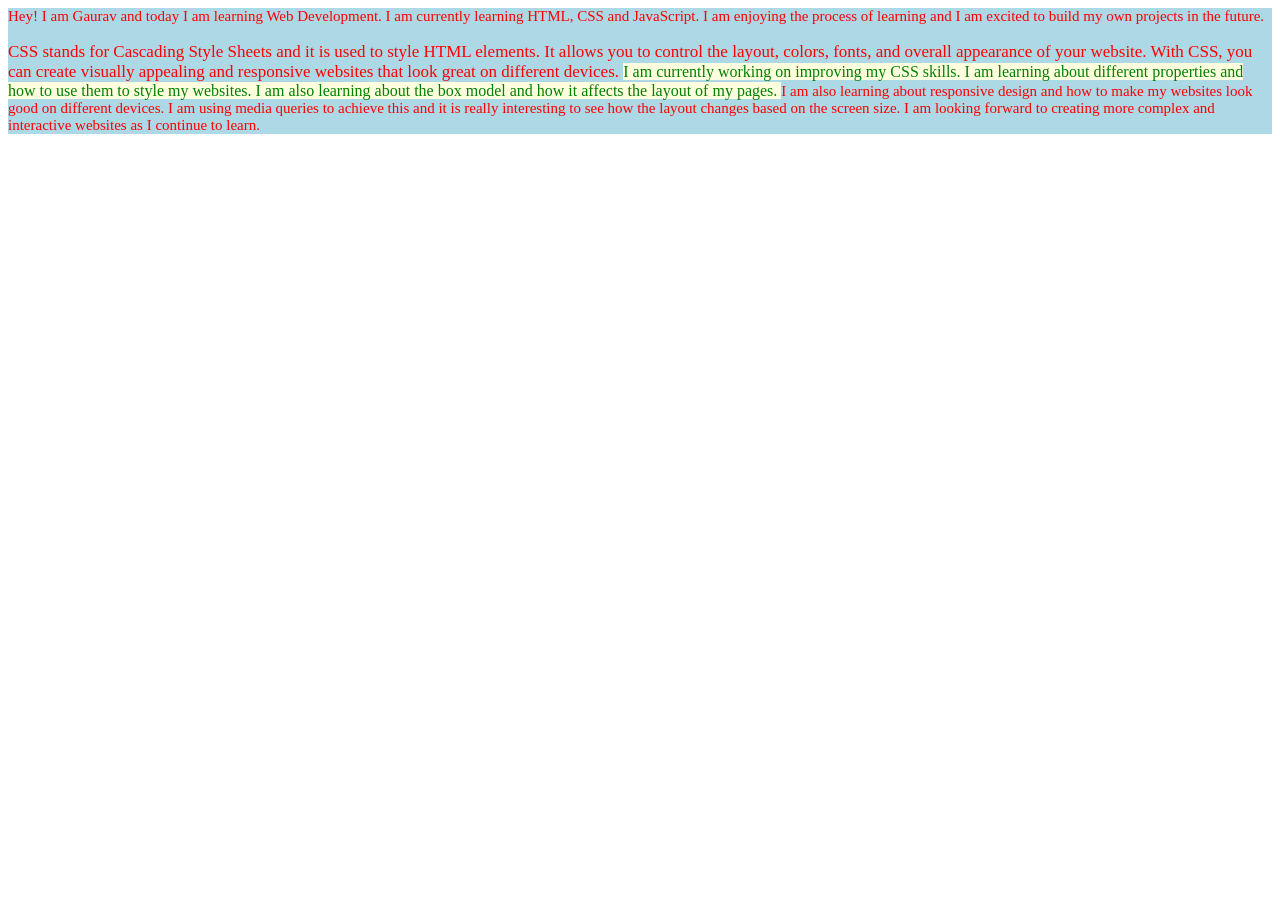
<file: Web Development/video14/index.html>
<!DOCTYPE html>
<html lang="en">

<head>
    <meta charset="UTF-8">
    <meta name="viewport" content="width=device-width, initial-scale=1.0">
    <title>CSS</title>
    <style>
        div {
            color: red;
            background-color: lightblue;
            font-size: 15px;
            font-family: 'Times New Roman', Times, serif, sans-serif;
        }
        div1 {
            color: green;
            background-color: lightyellow;
            font-size: 16px;
            font-family: 'Times New Roman', Times, serif, sans-serif;
        }
        span {
            color: red;
            background-color: lightblue;
            font-size: 17px;
            font-family: 'Times New Roman', Times, serif, sans-serif;
        }
    </style>
</head>

<body>
    <div>
        Hey! I am Gaurav and today I am learning Web Development.
        I am currently learning HTML, CSS and JavaScript.
        I am enjoying the process of learning and I am
        excited to build my own projects in the future.
    </div>
    <div>
        <br>    
    </div>
    <div>
        <div1>
            <span>
                CSS stands for Cascading Style Sheets and it is used to style HTML elements. It allows you to control the
                layout, colors, fonts, and overall appearance of your website. With CSS, you can create visually appealing
                and responsive websites that look great on different devices.
            </span>
            I am currently working on improving my CSS skills. I am learning about different properties and how to use them
            to style my websites. I am also learning about the box model and how it affects the layout of my pages.
        </div1>
        I am also learning about responsive design and how to make my websites look good on different devices.
        I am using media queries to achieve this and it is really interesting to see how the layout changes based on the
        screen size.
        I am looking forward to creating more complex and interactive websites as I continue to learn.
    </div>
</body>

</html>
</file>
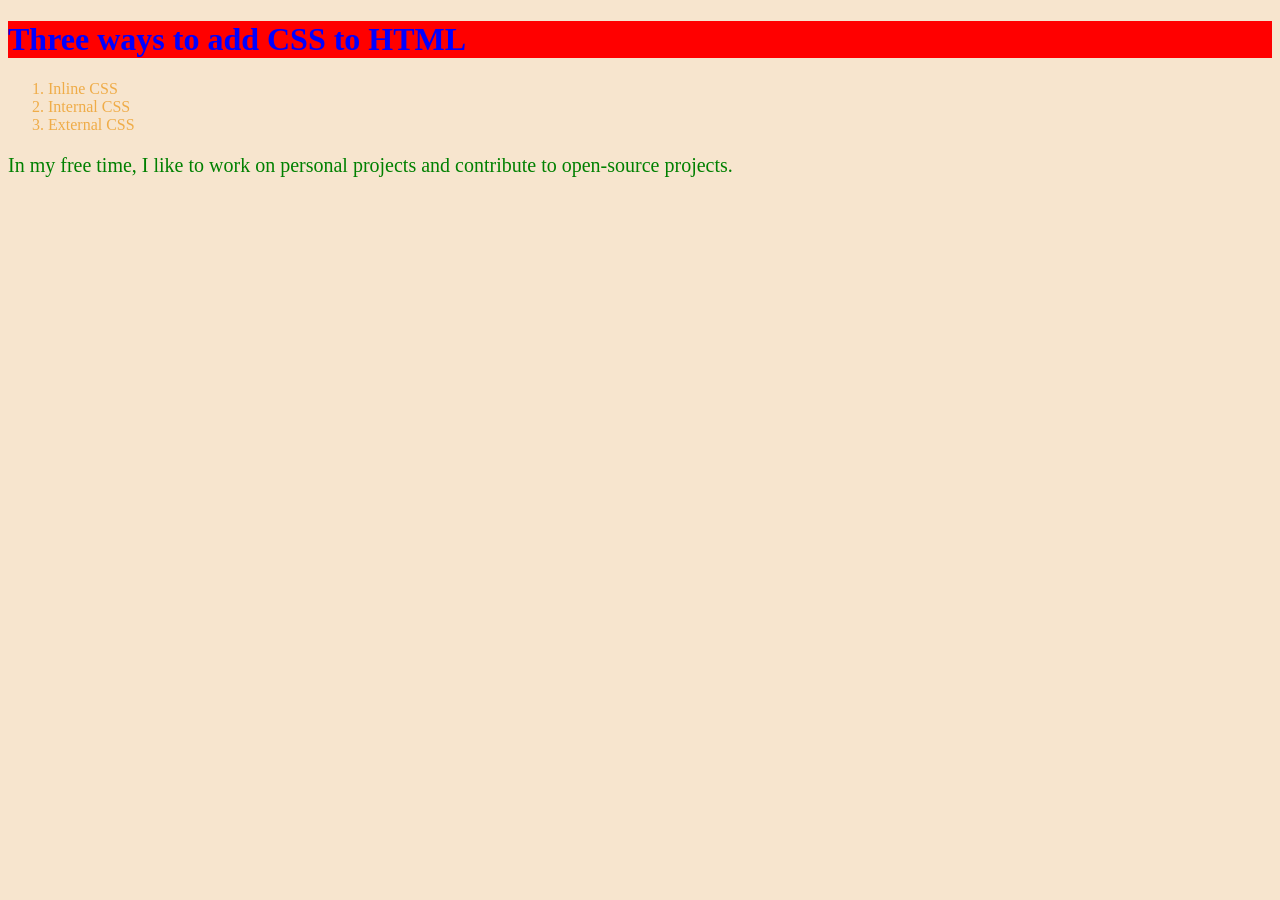
<file: Web Development/video15/index.html>
<!DOCTYPE html>
<html lang="en">
<head>
    <meta charset="UTF-8">
    <meta name="viewport" content="width=device-width, initial-scale=1.0">
    <title>External CSS</title>
    <link rel="stylesheet" href="style.css">
    <script src="script.js"></script>
    <style>
        p{
            color: green;
            font-size: 20px;
        }
    </style>
</head>
<body>
    <h1 style="color: blue; background-color: red;">Three ways to add CSS to HTML</h1>
    <div>
        <ol>
            <li>Inline CSS</li>
            <li>Internal CSS</li>
            <li>External CSS</li>
        </ol>
    </div>
    <p>In my free time, I like to work on personal projects and contribute to open-source projects.</p>
</body>
</html>
</file>
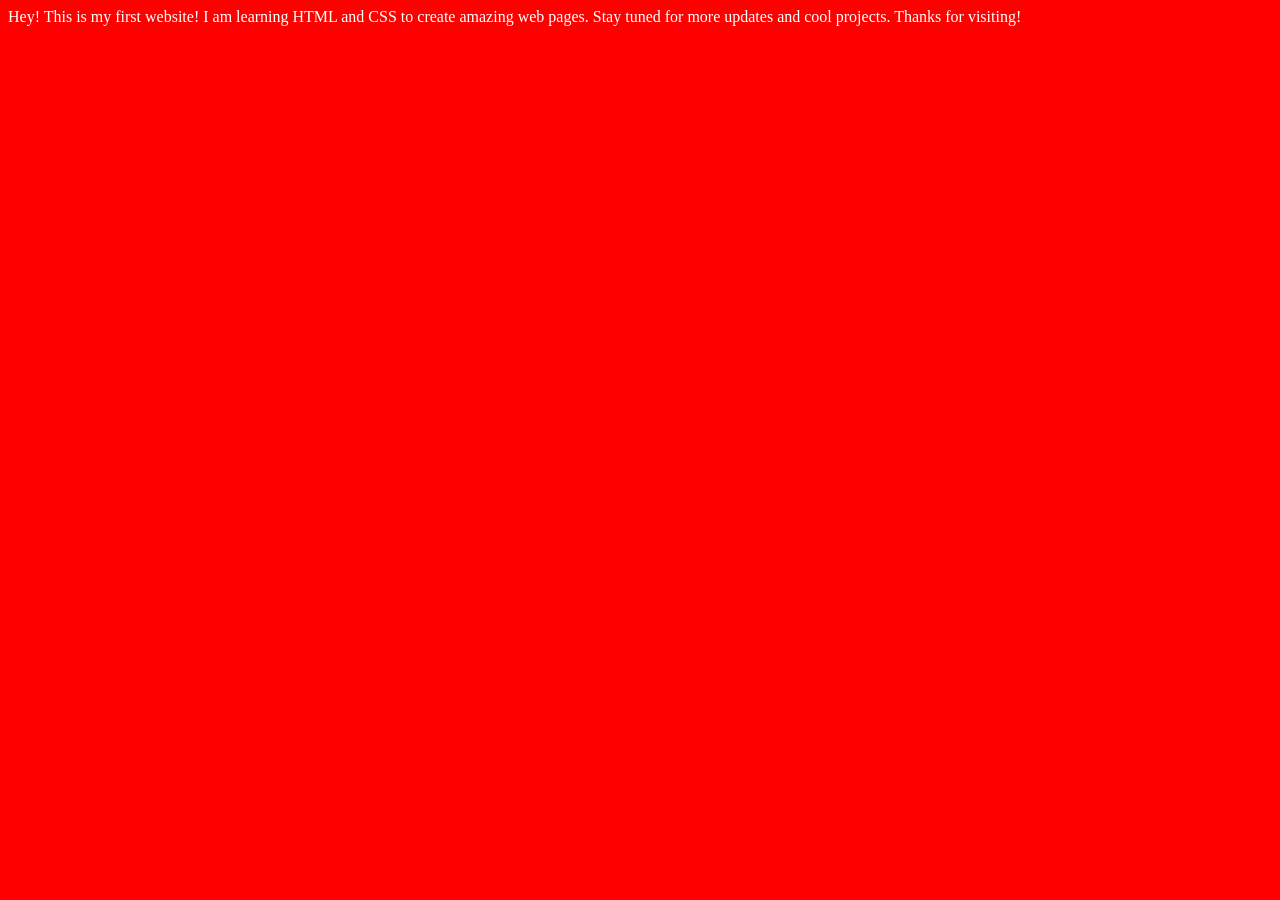
<file: Web Development/video2/index.html>
<!DOCTYPE html>
<html lang="en">
<head>
    <meta charset="UTF-8">
    <meta name="viewport" content="width=device-width, initial-scale=1.0">
    <title>My First Wbsite</title>
    <link rel="stylesheet" href="style.css">
</head>
<body>
    Hey! 
    This is my first website! 
    I am learning HTML and CSS to create amazing web pages. 
    Stay tuned for more updates and cool projects. 
    Thanks for visiting!
    <script src="script.js"></script>
</body>
</html>
</file>
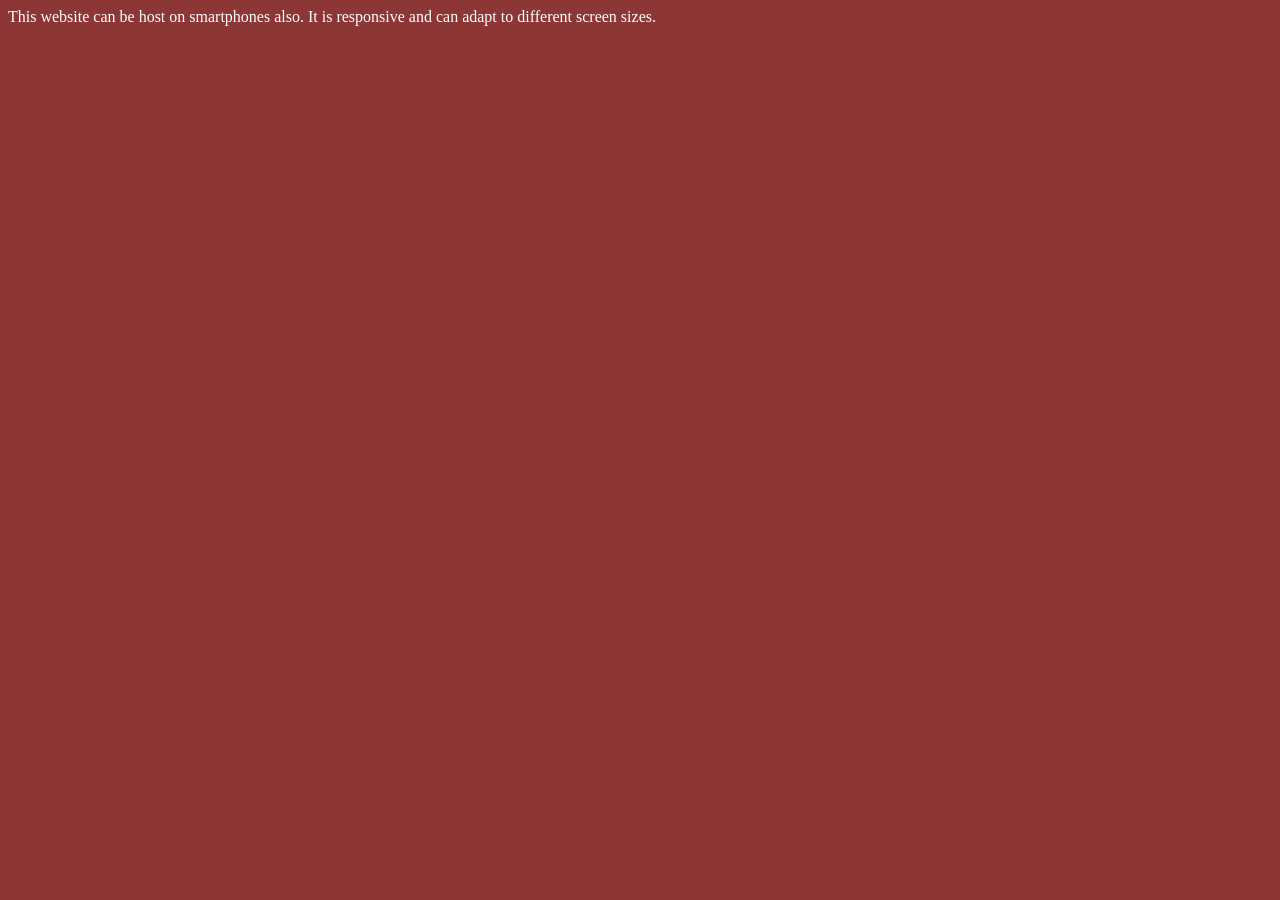
<file: Web Development/video3/index.html>
<!DOCTYPE html>
<html lang="en">
<head>
    <meta charset="UTF-8">
    <meta name="viewport" content="width=device-width, initial-scale=1.0">
    <title>Document</title>
    <link rel="stylesheet" href="style.css">
</head>
<body>
    This website can be host on smartphones also. It is responsive and can adapt to different screen sizes.
    <script src="script.js"></script>
</body>
</html>
</file>
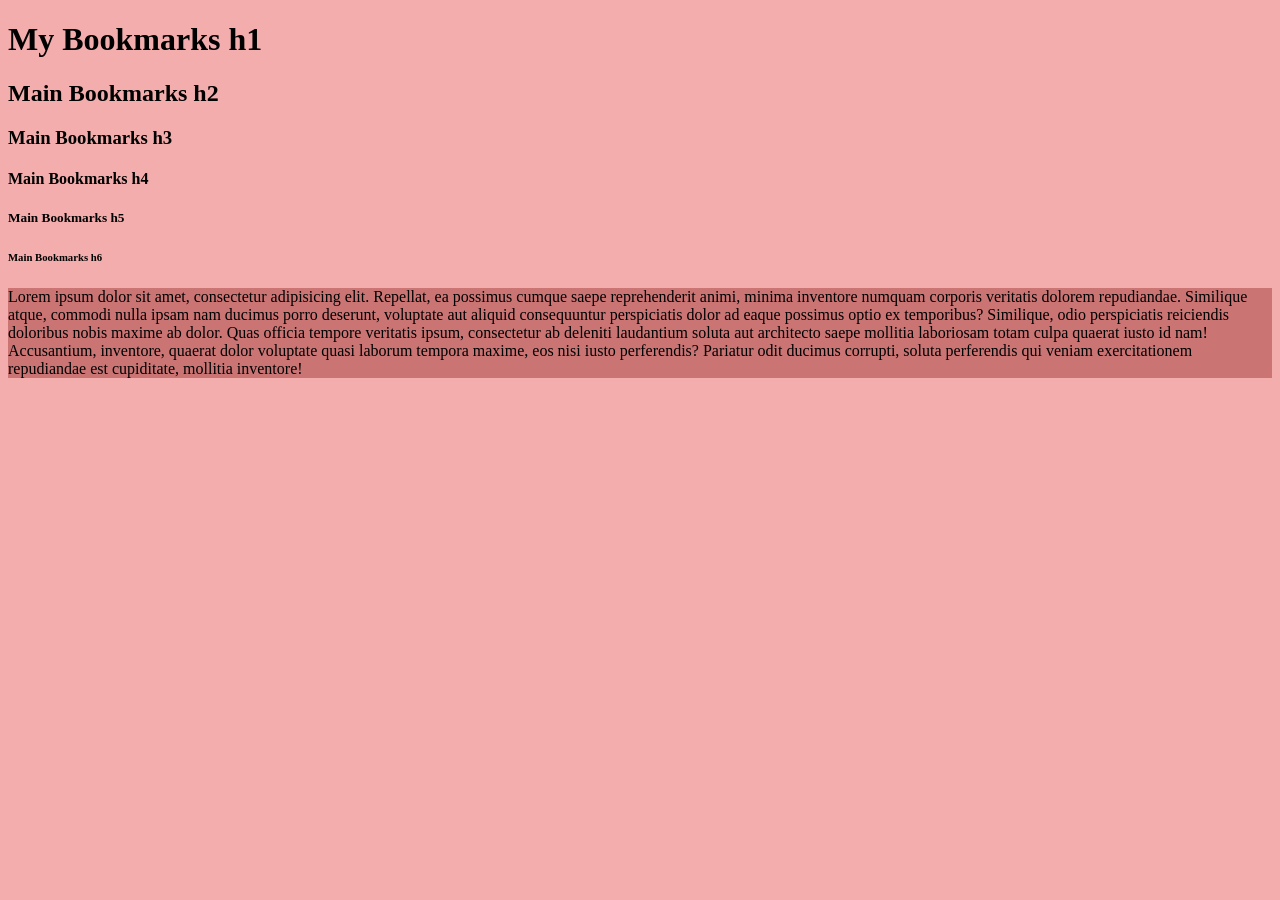
<file: Web Development/video4/index.html>
<!DOCTYPE html>
<html lang="en">
<head>
    <meta charset="UTF-8">
    <meta name="viewport" content="width=device-width, initial-scale=1.0">
    <title>My Bookmarks</title>
    <link rel="stylesheet" href="style.css">
</head>
<body>
    <h1>My Bookmarks h1</h1>
    <h2>Main Bookmarks h2</h2>
    <h3>Main Bookmarks h3</h3>
    <h4>Main Bookmarks h4</h4>
    <h5>Main Bookmarks h5</h5>
    <h6>Main Bookmarks h6</h6>

    <p style="background-color: rgb(202, 116, 116);">Lorem ipsum dolor sit amet, 
        consectetur adipisicing elit. 
        Repellat, ea possimus cumque saepe reprehenderit animi, 
        minima inventore numquam corporis veritatis dolorem repudiandae. 
        Similique atque, commodi nulla ipsam nam ducimus porro deserunt, 
        voluptate aut aliquid consequuntur perspiciatis dolor ad eaque possimus optio ex temporibus? 
        Similique, odio perspiciatis reiciendis doloribus nobis maxime ab dolor. 
        Quas officia tempore veritatis ipsum, 
        consectetur ab deleniti laudantium soluta aut 
        architecto saepe mollitia laboriosam totam culpa quaerat iusto 
        id nam! Accusantium, inventore, quaerat dolor voluptate quasi laborum tempora maxime, 
        eos nisi iusto perferendis? Pariatur odit ducimus corrupti, soluta perferendis qui 
        veniam exercitationem repudiandae est cupiditate, mollitia inventore!
    </p>
</body>
</html>
</file>
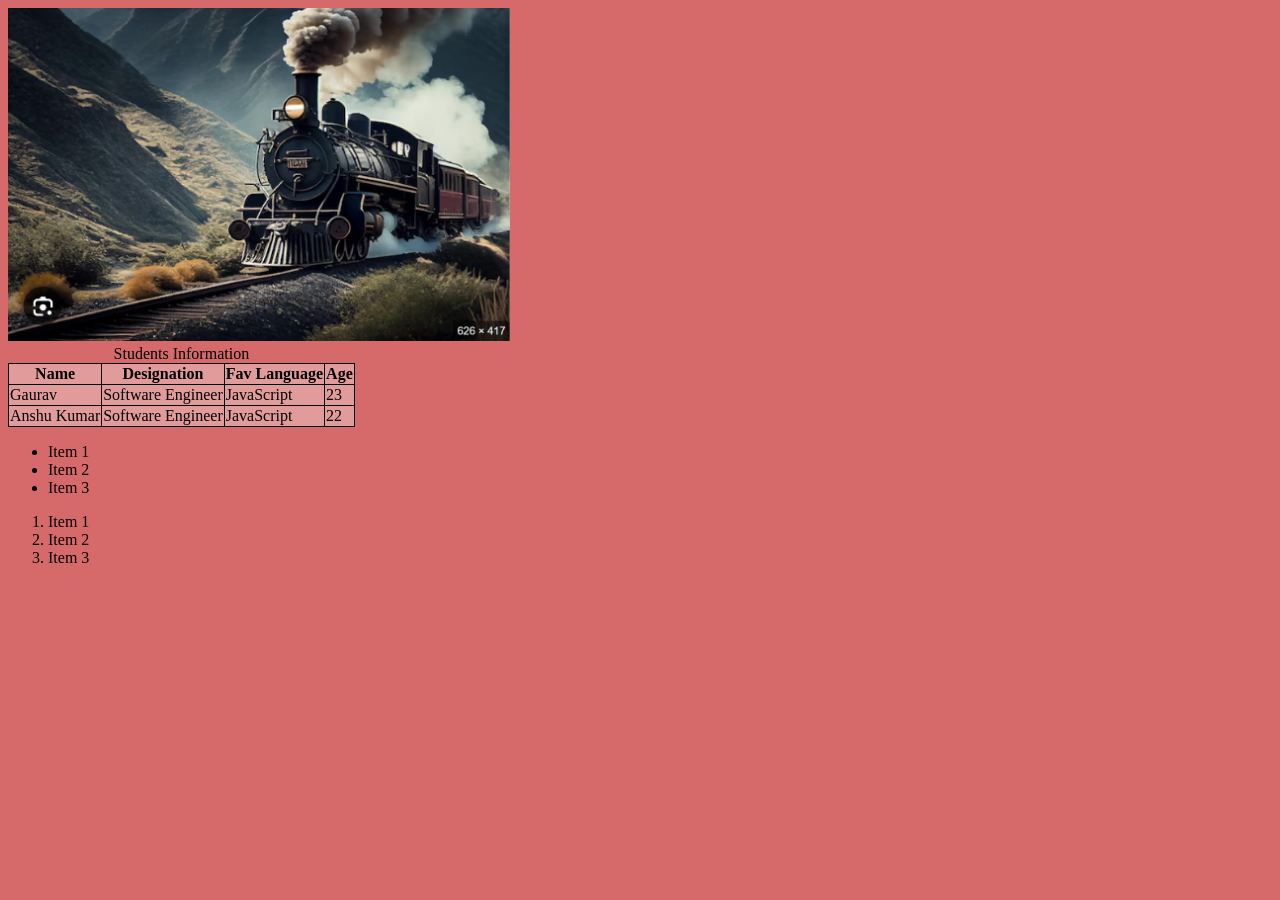
<file: Web Development/video5/index.html>
<!DOCTYPE html>
<html lang="en">
<head>
    <meta charset="UTF-8">
    <meta name="viewport" content="width=device-width, initial-scale=1.0">
    <title>Images</title>
    <link rel="stylesheet" href="style.css">
    <script src="script.js"></script>
</head>
<body>
    <img src="image.png" alt="Train Image" height="333">
    <table>
        <caption>Students Information</caption>
        <tr>
            <th>Name</th>
            <th>Designation</th>
            <th>Fav Language</th>
            <th>Age</th>
        </tr>
        <tr>
            <td>Gaurav</td>
            <td>Software Engineer</td>
            <td>JavaScript</td>
            <td>23</td>
        </tr>
        <tr>
            <td>Anshu Kumar</td>
            <td>Software Engineer</td>
            <td>JavaScript</td>
            <td>22</td>
        </tr>
    </table>
    <ul>
        <li>Item 1</li>
        <li>Item 2</li>
        <li>Item 3</li>
    </ul>
    <ol>
        <li>Item 1</li>
        <li>Item 2</li>
        <li>Item 3</li>
    </ol>
</body>
</html>
</file>
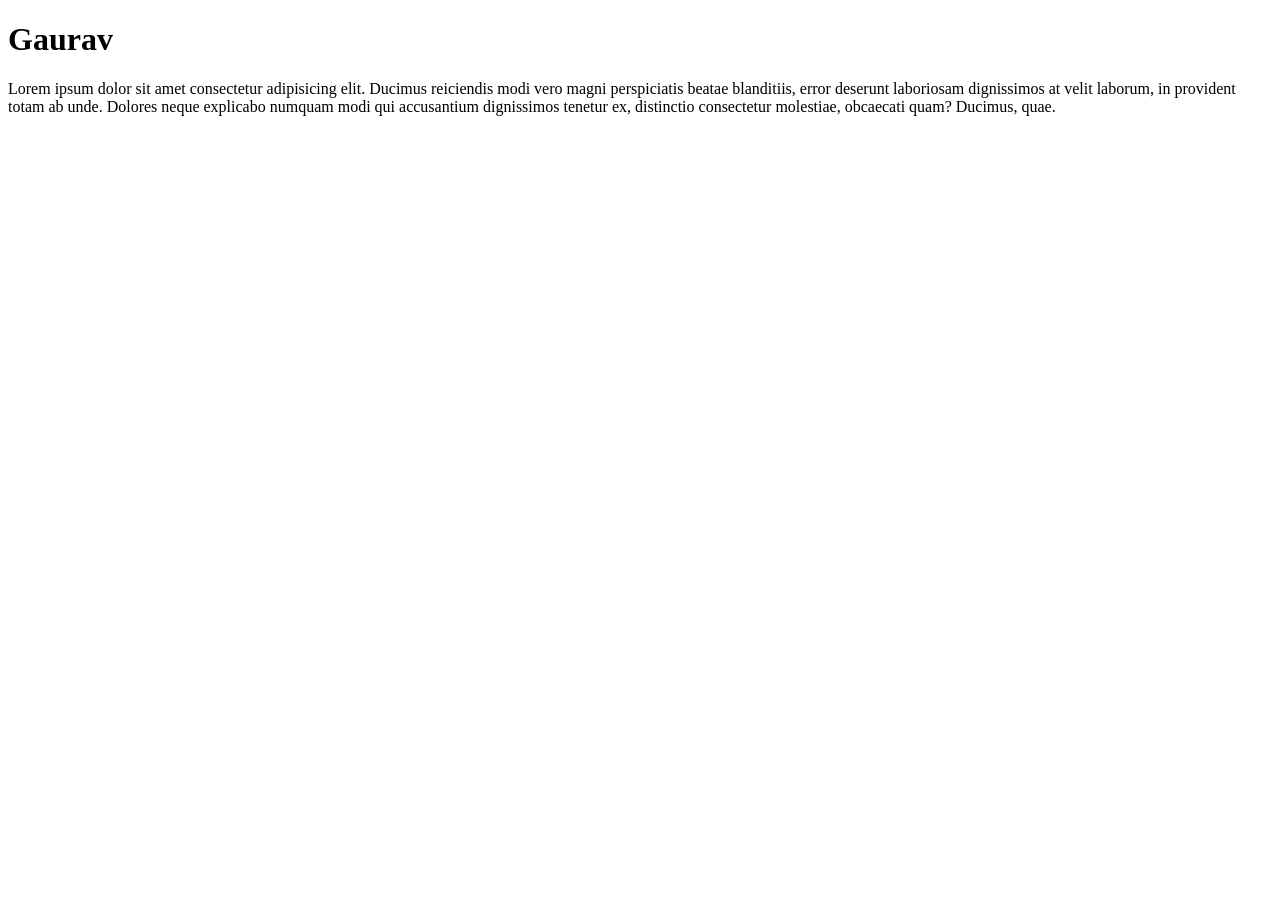
<file: Web Development/video6/index.html>
<!DOCTYPE html>
<html lang="en">
<head>
    <meta charset="UTF-8">
    <meta name="viewport" content="width=device-width, initial-scale=1.0">
    <meta name="description" content="Gaurav Kumar's personal website showcasing his projects, skills, and contact information.">
    <title>Gaurav Kumar</title>
</head>
<body>
    <h1>Gaurav</h1>
    Lorem ipsum dolor sit amet consectetur adipisicing elit. Ducimus reiciendis modi vero magni perspiciatis beatae blanditiis, error deserunt laboriosam dignissimos at velit laborum, in provident totam ab unde. Dolores neque explicabo numquam modi qui accusantium dignissimos tenetur ex, distinctio consectetur molestiae, obcaecati quam? Ducimus, quae.
    
</body>
</html>
</file>
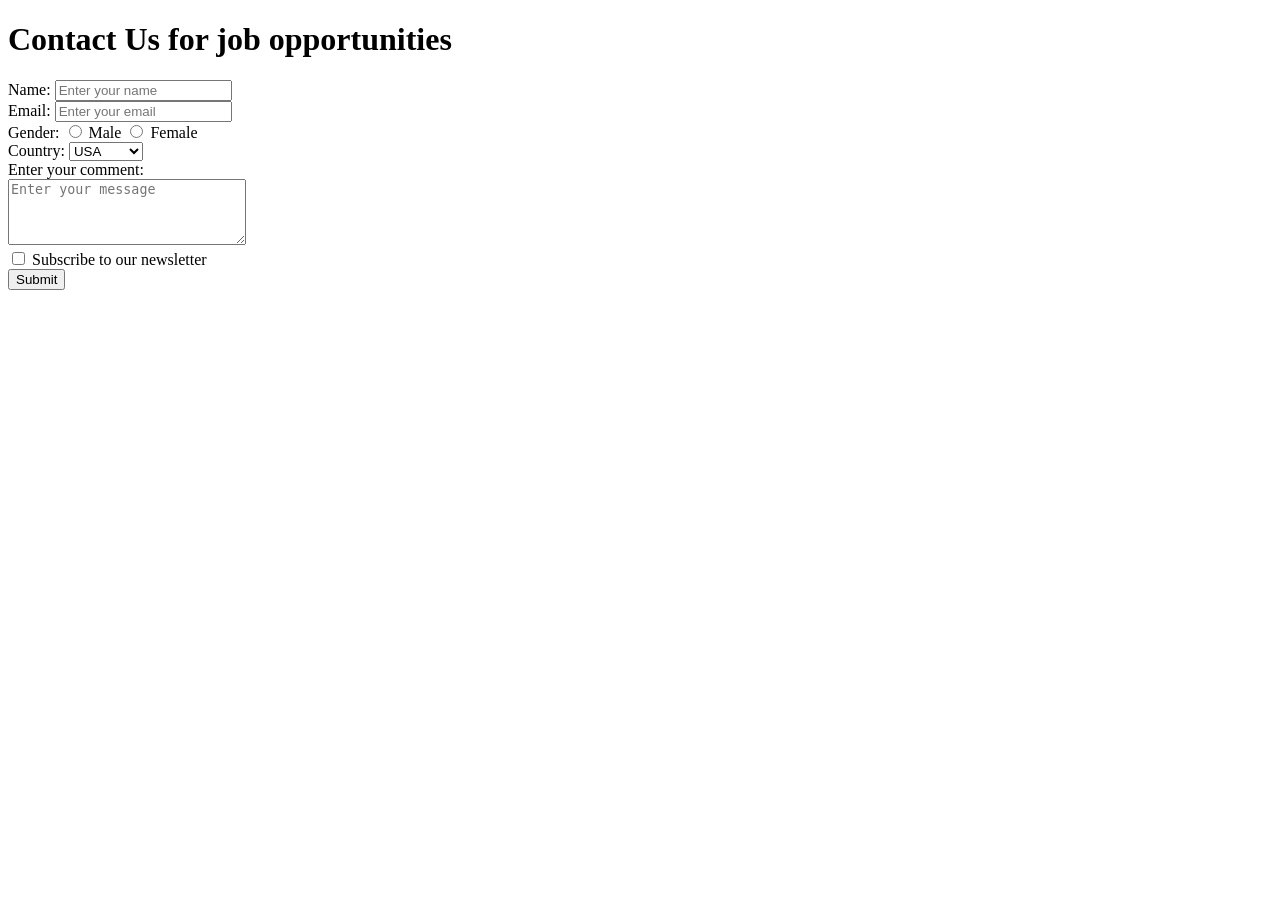
<file: Web Development/video7/index.html>
<!DOCTYPE html>
<html lang="en">

<head>
    <meta charset="UTF-8">
    <meta name="viewport" content="width=device-width, initial-scale=1.0">
    <title>Forms - Let's Build a Form</title>
</head>
<body>
    <h1>Contact Us for job opportunities</h1>
    <form action="post">
        <div>
            <label for="name">Name:</label>
            <input type="text" id="name" name="name" placeholder="Enter your name">
        </div>
        <div>
            <label for="email">Email:</label>
            <input type="email" id="email" name="email" placeholder="Enter your email">
        </div>
        <div>
            <label for+"gender">Gender:</label>
            <input type="radio" id="Male" name="gender" value="Male">
            <label for="Male">Male</label>
            <input type="radio" id="Female" name="gender" value="Female">
            <label for="Female">Female</label>
        </div>
        <div>
            <label for="country">Country:</label>
            <select id="country" name="country">
                <option value="usa">USA</option>
                <option value="canada">Canada</option>
                <option value="uk">UK</option>
                <option value="australia">Australia</option>
                <option value="australia">India</option>
            </select>
        </div>
        <div>
            <label for="message">Enter your comment:</label><br>
            <textarea id="message" name="message" rows="4" cols="27" placeholder="Enter your message"></textarea>
        </div>
        <div>
            <input type="checkbox" id="subscribe" name="subscribe">
            <label for="subscribe">Subscribe to our newsletter</label>
        </div>
        <div>
            <button type="submit">Submit</button>
        </div>
    </form>
</body>
</html>
</file>
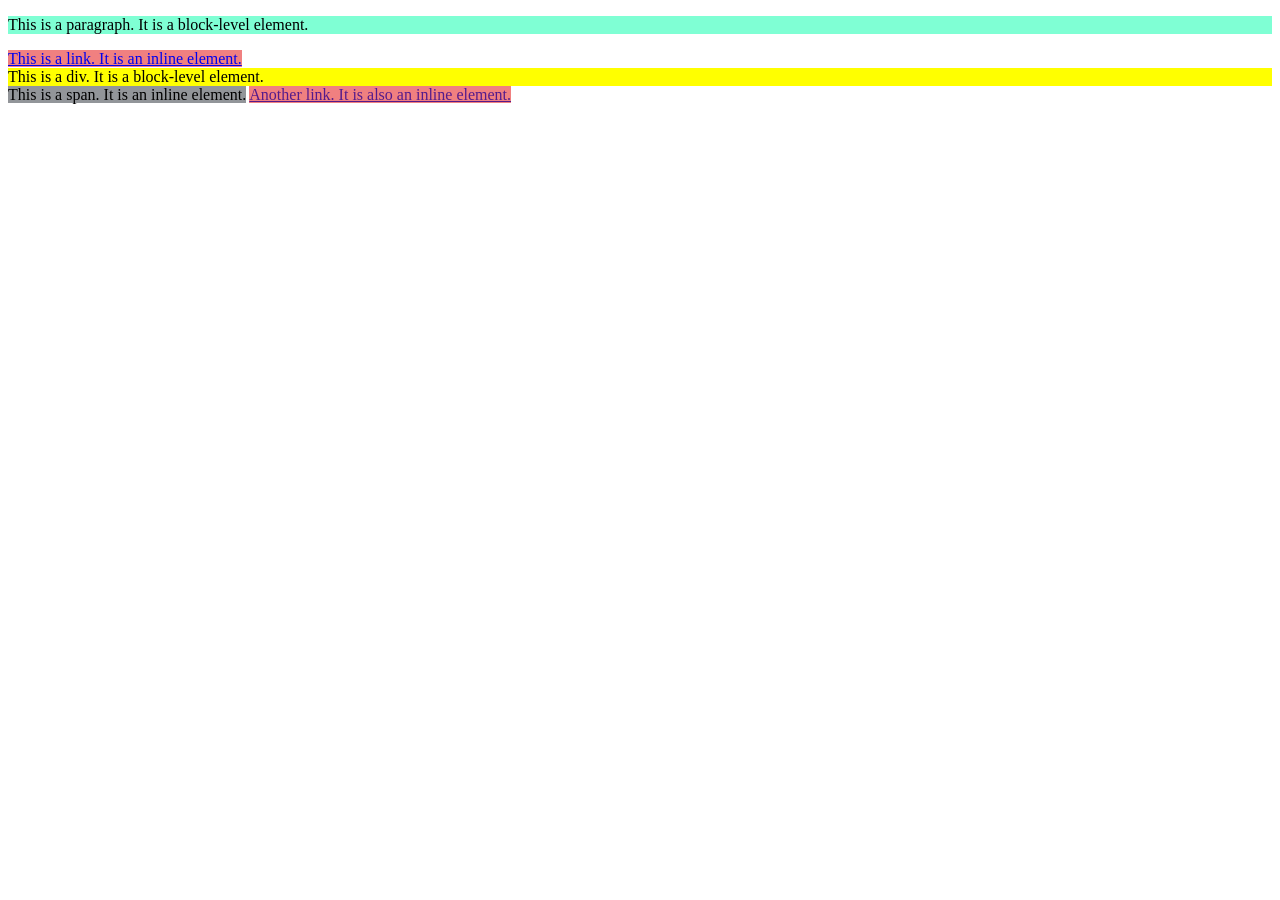
<file: Web Development/video8/index.html>
<!DOCTYPE html>
<html lang="en">
<head>
    <meta charset="UTF-8">
    <meta name="viewport" content="width=device-width, initial-scale=1.0">
    <title>Inline and Block Elements - HTML</title>
    <link rel="stylesheet" href="style.css">
</head>
<body>
    <p>This is a paragraph. It is a block-level element.</p>
    <a href="https://www.google.com">This is a link. It is an inline element.</a>
    <div>This is a div. It is a block-level element.</div>
    <span>This is a span. It is an inline element.</span>
    <a href="">Another link. It is also an inline element.</a>
</body>
</html>
</file>
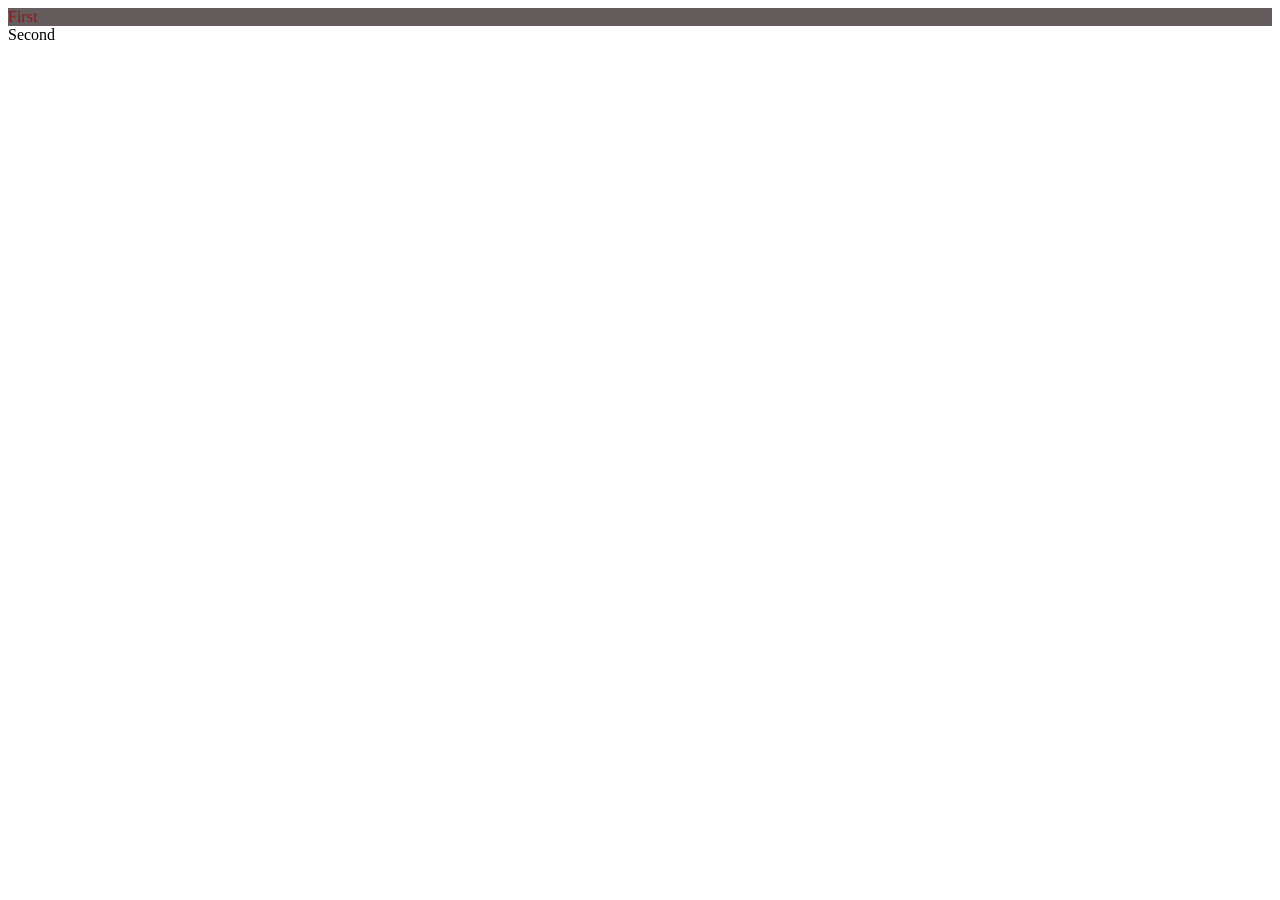
<file: Web Development/video9/index.html>
<!DOCTYPE html>
<html lang="en">
<head>
    <meta charset="UTF-8">
    <meta name="viewport" content="width=device-width, initial-scale=1.0">
    <title>ID and Classes in HTML</title>
    <link rel="stylesheet" href="style.css">
</head>
<body>
    <div id="firstdiv" class="red bg-yellow">First</div>
    <div id="seconddiv">Second</div>
    <span class="red"></span>
</body>
</html>
</file>
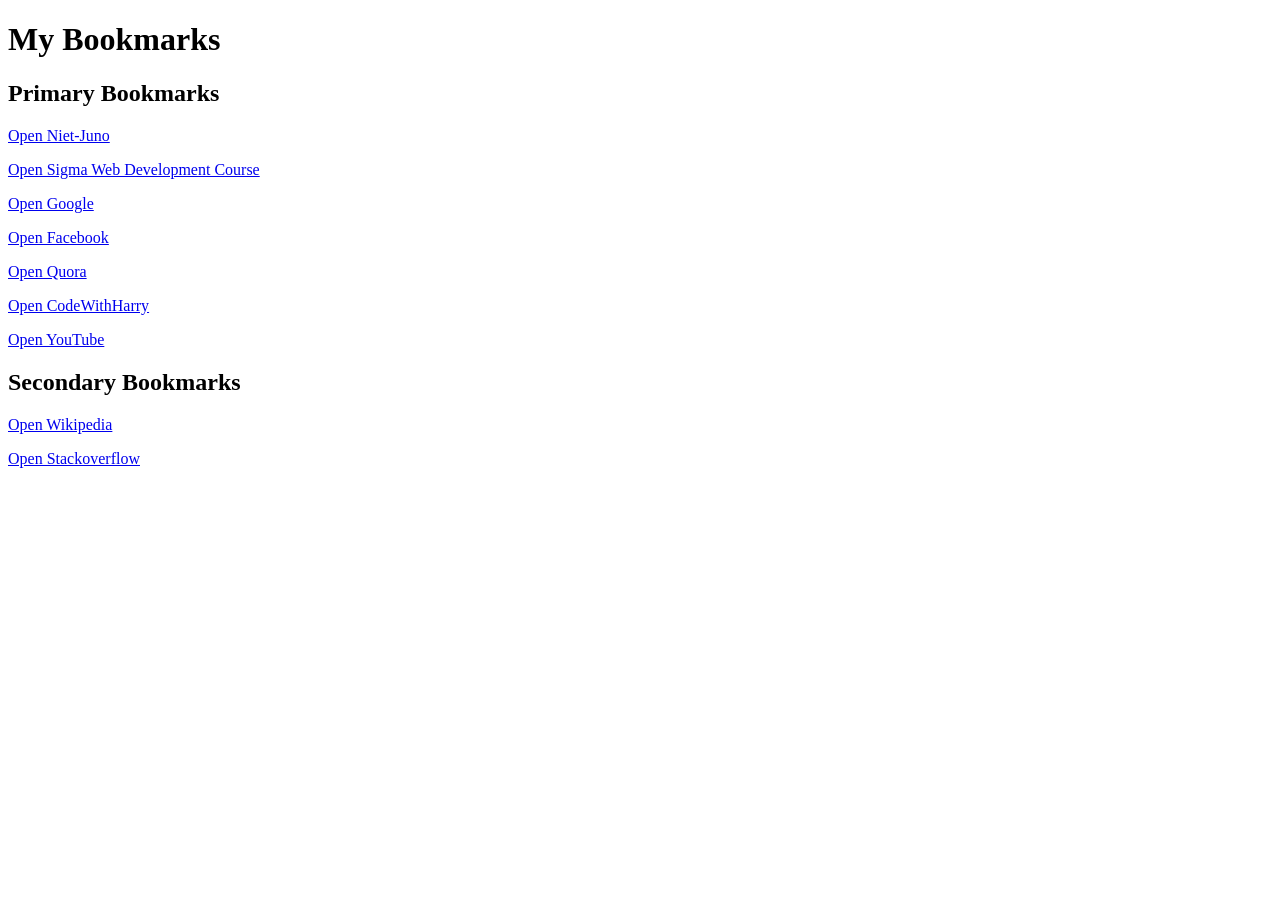
<file: Web Development/video4/bookmark.html>
<!DOCTYPE html>
<html lang="en">

<head>
    <meta charset="UTF-8">
    <meta name="viewport" content="width=device-width, initial-scale=1.0">
    <title>Bookmark manager - Gaurav Kumar</title>
</head>

<body>
    <h1>My Bookmarks</h1>
    <h2>Primary Bookmarks</h2>
    <p><a target="_blank" href="<p><a target=" _blank" href="https://www.youtube.com">Open Niet-Juno</a></p>
    <p><a target="_blank"
            href="https://www.youtube.com/watch?v=nXba2-mgn1k&list=PLu0W_9lII9agq5TrH9XLIKQvv0iaF2X3w&index=4">Open
            Sigma Web Development Course</a></p>
    <p><a target="_blank" href="https://www.google.com">Open Google</a></p>
    <p><a target="_blank" href="https://www.facebook.com">Open Facebook</a></p>
    <p><a target="_blank" href="https://www.quora.com">Open Quora</a></p>
    <p><a target="_blank" href="https://www.codewithharry.com">Open CodeWithHarry</a></p>
    <p><a target="_blank" href="https://www.youtube.com">Open YouTube</a></p>

    <h2>Secondary Bookmarks</h2>
    <p><a target="_blank" href="https://www.wikipedia.com">Open Wikipedia</a></p>
    <p><a target="_blank" href="https://www.stackoverflow.com">Open Stackoverflow</a></p>
</body>

</html>
</file>
<file: Web Development/video15/style.css>
body{
    color: rgb(239, 172, 72);
    background-color: rgb(247, 229, 206);
}
</file>
<file: Web Development/video2/style.css>
body{
    background-color: red;
    color: white;
}
</file>
<file: Web Development/video3/style.css>
body{
    background-color: rgb(140, 54, 54);
    color: white;
}
</file>
<file: Web Development/video4/style.css>
body{
    background-color: rgb(244, 173, 173);

}
</file>
<file: Web Development/video5/style.css>
body{
    background-color: rgb(214, 106, 106);
}
table, th, td{
    border: 1px solid black;
    border-collapse: collapse;
    background-color: rgb(225, 155, 155);
}
</file>
<file: Web Development/video8/style.css>
p{
    background-color: aquamarine;
}

a{
    background-color: lightcoral;
}

div{
    background-color: yellow;
}

span{
    background-color: rgb(146, 149, 153);
}
</file>
<file: Web Development/video9/style.css>
.red{
    color: rgb(143, 24, 24);
}
.bg-yellow{
    background-color: yellow;
}
#firstdiv{
   background-color: rgb(101, 93, 93); 
}
</file>
